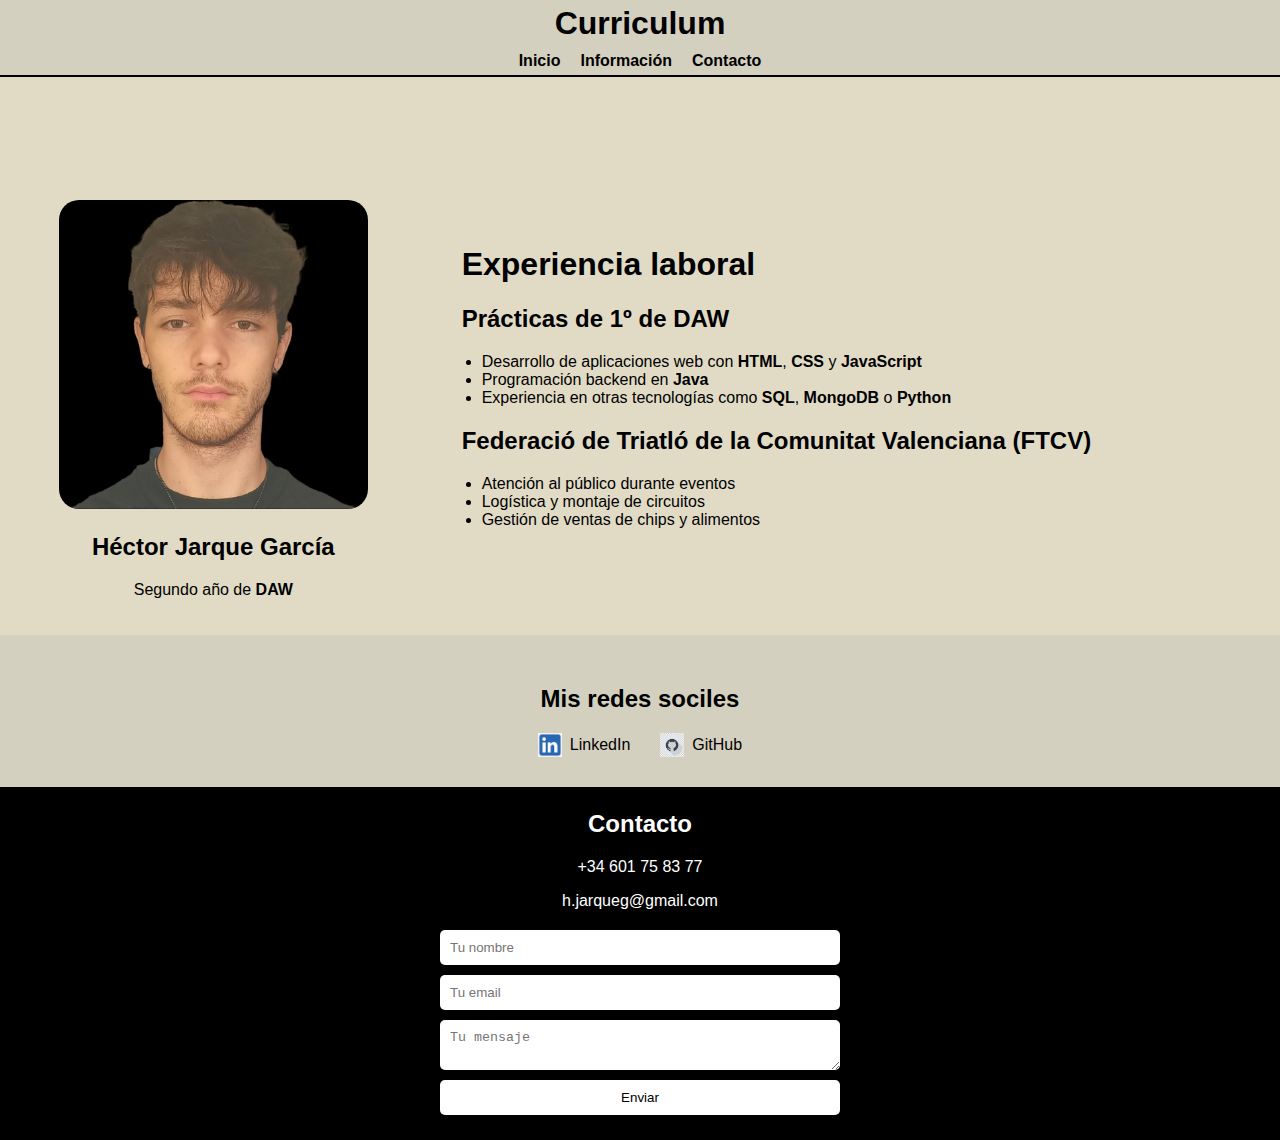
<file: index.html>
<!DOCTYPE html>
<html lang="en">
<head>
    <meta charset="UTF-8">
    <meta name="viewport" content="width=device-width, initial-scale=1.0">
    <title>CV</title>
    <link rel="stylesheet" href="style.css">
</head>
<body>

    <header>
        <h1>Curriculum</h1>
        <nav>
            <ul class="menu">
                <li><a href="#perfil">Inicio</a></li>
                <li><a href="#social">Información</a></li>
                <li><a href="#contacto">Contacto</a></li>
            </ul>
        </nav>
    </header>

    <section class="perfil" id="perfil">
        <div class="izquierda">
            <img src="images/Yo.jpg" alt="Foto de Héctor">

            <h2>Héctor Jarque García</h2>
            <p>Segundo año de <b>DAW</b></p>
        </div>


        <div class="derecha">
            <h1>Experiencia laboral</h1>
            <h2>Prácticas de 1º de DAW</h2>
            <ul>
                <li>Desarrollo de aplicaciones web con <b>HTML</b>, <b>CSS</b> y <b>JavaScript</b></li>
                <li>Programación backend en <b>Java</b></li>
                <li>Experiencia en otras tecnologías como <b>SQL</b>, <b>MongoDB</b> o <b>Python</b></li>
            </ul>

            <h2>Federació de Triatló de la Comunitat Valenciana (FTCV)</h2>
            <ul>
                <li>Atención al público durante eventos</li>
                <li>Logística y montaje de circuitos</li>
                <li>Gestión de ventas de chips y alimentos</li>
            </ul>
        </div>
    </section>


    <section class="social" id="social">
        <h2>Mis redes sociles</h2>
        <div class="redes">
            <a href="https://es.linkedin.com/in/hector-jarque-developer"><img src="images/Linkedin.png" alt="">LinkedIn</a>
            <a href="https://github.com/HectorJarque"><img src="images/Github.png" alt="">GitHub</a>
        </div>
    </section>

    <section class="contacto" id="contacto">
        <h2>Contacto</h2>
        <p> +34 601 75 83 77</p>
        <p> h.jarqueg@gmail.com</p>
        <form>
            <input type="text" placeholder="Tu nombre" required>
            <input type="email" placeholder="Tu email" required>
            <textarea placeholder="Tu mensaje" required></textarea>
            <button type="submit">Enviar</button>
        </form>
    </section>
</body>
</html>
</file>
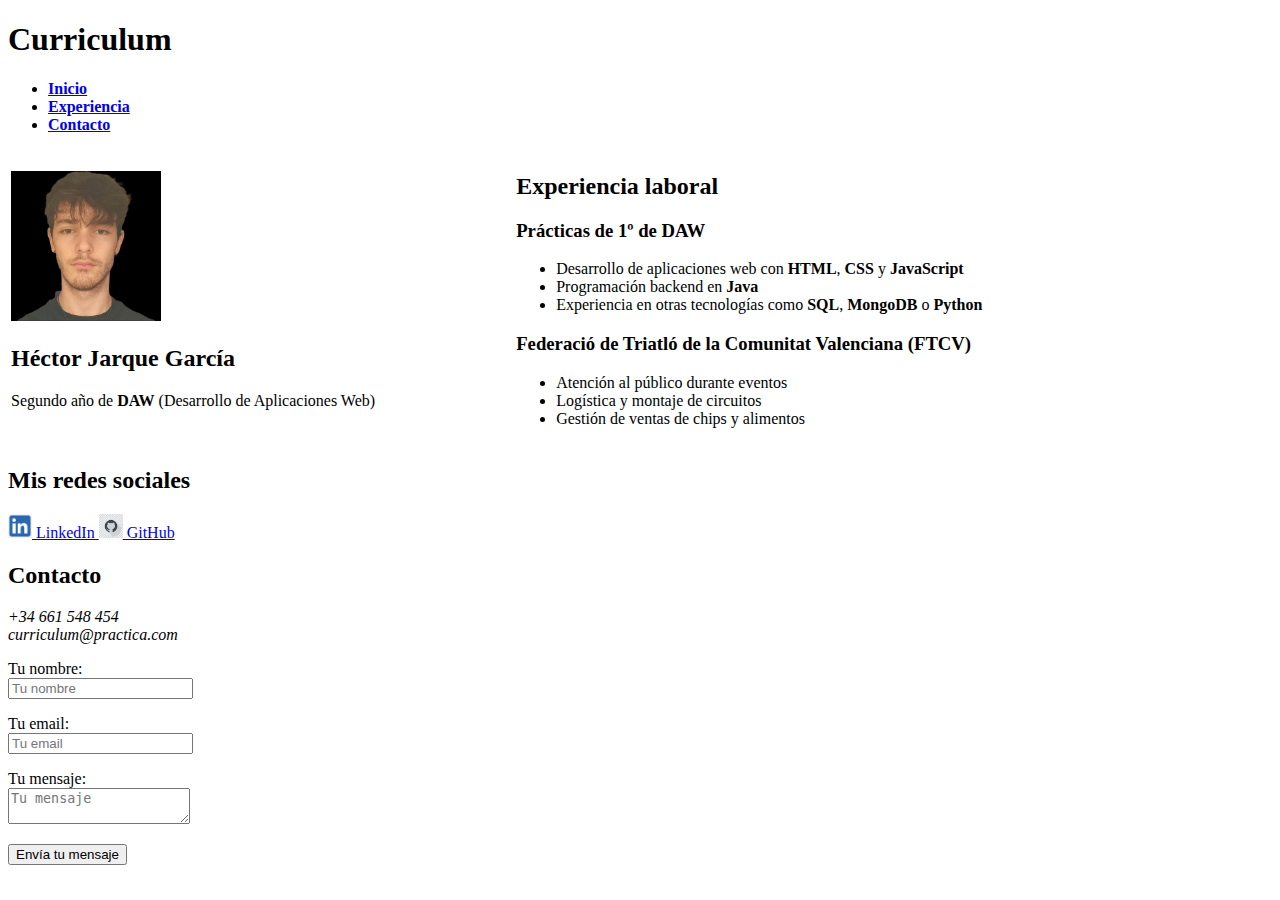
<file: aaa.html>
<!DOCTYPE html>
<html lang="es">
<head>
    <meta charset="UTF-8">
    <meta name="viewport" content="width=device-width, initial-scale=1.0">
    <title>CV</title>
</head>
<body> <header> <h1>Curriculum</h1>
        <nav> <ul>
                <li><a href="#perfil"><b>Inicio</b></a></li>
                <li><a href="#experiencia"><b>Experiencia</b></a></li>
                <li><a href="#contacto"><b>Contacto</b></a></li>
            </ul>
        </nav>
    </header>   

    <main> <table width="100%" style="vertical-align: top;">
        <tr>
            <td width="40%">
                <section id="perfil">
                    <img src="images/Yo.jpg" alt="Foto de Héctor Jarque" width="150">
                    <h2>Héctor Jarque García</h2>
                    <p>Segundo año de <b>DAW</b> (Desarrollo de Aplicaciones Web)</p>
                </section>
            </td>

            <td width="60%">
                <section id="experiencia">
                    <h2>Experiencia laboral</h2>
        
                    <article>
                        <h3>Prácticas de 1º de DAW</h3>
                        <ul>
                            <li>Desarrollo de aplicaciones web con <strong>HTML</strong>, <strong>CSS</strong> y <strong>JavaScript</strong></li>
                            <li>Programación backend en <strong>Java</strong></li>
                            <li>Experiencia en otras tecnologías como <strong>SQL</strong>, <strong>MongoDB</strong> o <strong>Python</strong></li>
                        </ul>
                    </article>
        
                    <article>
                        <h3>Federació de Triatló de la Comunitat Valenciana (FTCV)</h3>
                        <ul>
                            <li>Atención al público durante eventos</li>
                            <li>Logística y montaje de circuitos</li>
                            <li>Gestión de ventas de chips y alimentos</li>
                        </ul>
                    </article>
                </section>
            </td>
        </tr>
    </table>

    <section id="social">
        <h2>Mis redes sociales</h2>
        <div>
            <a href="https://es.linkedin.com/in/hector-jarque-developer">
                <img src="images/Linkedin.png" alt="Logotipo de LinkedIn" width="24"> LinkedIn
            </a>
            <a href="https://github.com/HectorJarque">
                <img src="images/Github.png" alt="Logotipo de GitHub" width="24"> GitHub
            </a>
        </div>
    </section>

</main>

    <footer id="contacto"> <h2>Contacto</h2>
        <address> +34 661 548 454<br>
            curriculum@practica.com
        </address>

        <form action="mailto:curriculum@practica.com" method="post" enctype="text/plain"> 
            
            <p>
                <label for="nombre">Tu nombre:</label><br>
                <input type="text" id="nombre" name="nombre" placeholder="Tu nombre" required>
            </p>
            
            <p>
                <label for="email">Tu email:</label><br>
                <input type="email" id="email" name="email" placeholder="Tu email" required>
            </p>
            
            <p>
                <label for="mensaje">Tu mensaje:</label><br>
                <textarea id="mensaje" name="mensaje" placeholder="Tu mensaje" required></textarea>
            </p>
            
            <p>
                <button type="submit">Envía tu mensaje</button>
            </p>
        </form>
    </footer>

</body>
</html>
</file>
<file: style.css>
body {
    font-family: Arial, sans-serif;
    margin: 0;
    background: #e1dbc6;
    padding-top: 100px;
}
header {
    position: fixed;
    top: 0;
    left: 0;
    width: 100%;
    background: #d4d0c0;
    text-align: center;
    padding: 5px 0;
    border-bottom: 2px solid #000;
}
header h1 {
    margin: 0;
}


.menu {
    list-style: none;
    display: flex;
    justify-content: center;
    gap: 20px;
    margin: 10px 0 0;
    padding: 0;
}

.menu a {
    text-decoration: none;
    color: #000;
    font-weight: bold;
}



/* Foto perfil, textos y experencias */
.perfil {
    margin-top: 80px;
    display: flex;
    gap: 30px;
    padding: 20px;
}
.izquierda {
    flex: 1;
    text-align: center;
}
.izquierda img {
    width: 80%;
    border-radius: 20px;
}
.derecha {
    flex: 2;
    padding: 25px;
}
.derecha ul {
    padding-left: 20px;
}



/* Redes sociales */
.social {
    text-align: center;
    padding: 30px 20px;
    background-color: #d4d0c0;
}

.redes {
    display: flex;
    justify-content: center;
    gap: 30px;
    margin-top: 15px;
}

.redes a {
    text-decoration: none;
    color: #000;
    display: flex;
    align-items: center;
    gap: 8px;
}

.redes img {
    width: 24px;
}



/* Contacto y formulario */
.contacto {
    background: #000;
    color: #fff;
    text-align: center;
    padding: 3px 20px 25px;
}

.contacto form {
    display: flex;
    flex-direction: column;
    gap: 10px;
    max-width: 400px;
    margin: 20px auto 0;
}

.contacto input,
.contacto textarea,
.contacto button {
    padding: 10px;
    border-radius: 5px;
    border: none;
}

.contacto button {
    background: #fff;
    color: #000;
    cursor: pointer;
}
</file>
